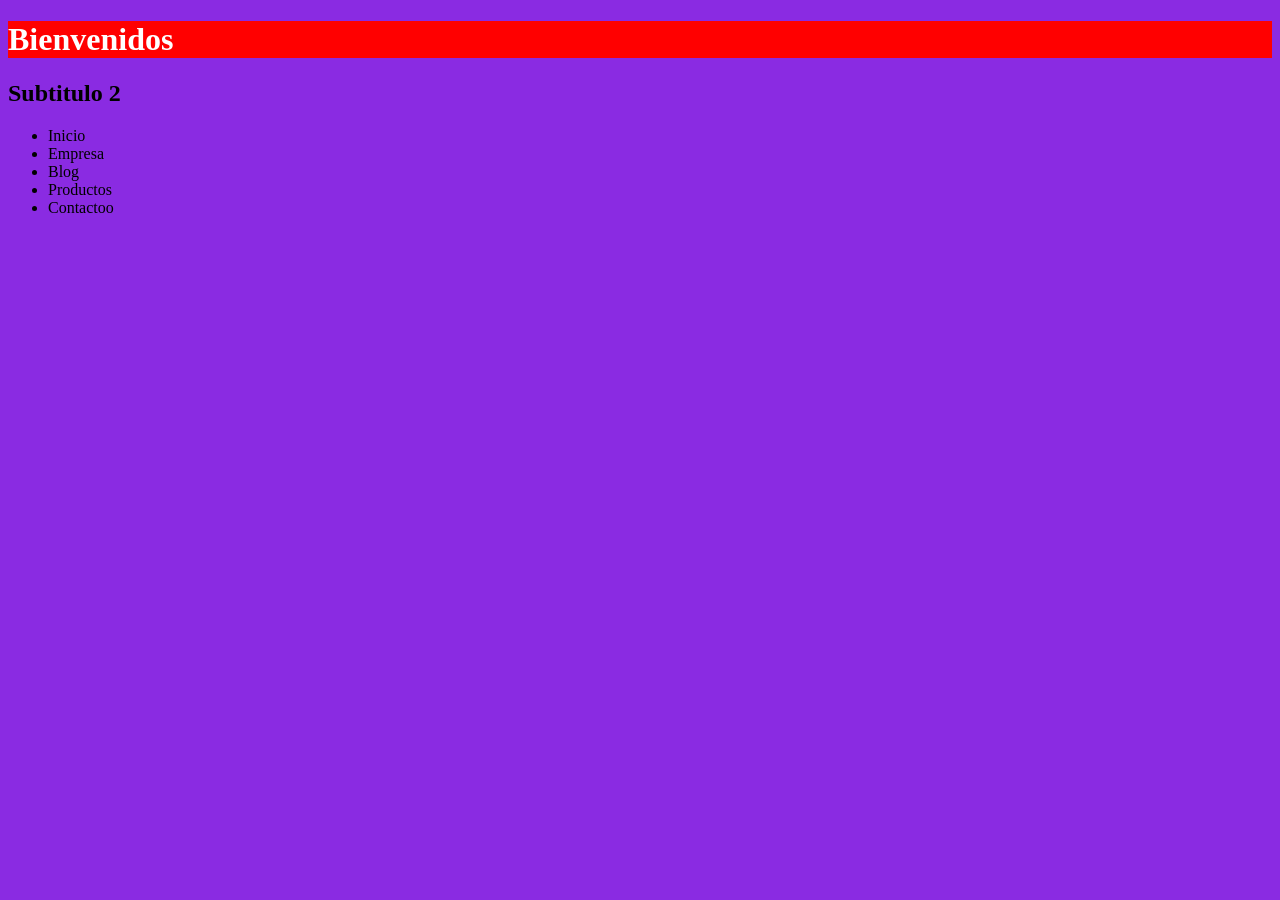
<file: index.html>
<!DOCTYPE html>
<html lang="en">
<head>
    <meta charset="UTF-8">
    <meta name="viewport" content="width=device-width, initial-scale=1.0">
    <title>Document</title>

    <h1>Bienvenidos</h1>

    <h2>Subtitulo 2</h2>

    <link rel="stylesheet" href="estilos.css">
    
</head>
<body>
    <div class = navegacion >
        <ul>
            <li>Inicio</li>
            <li>Empresa</li>
            <li>Blog</li>
            <li>Productos</li>
            <li>Contactoo</li>
        </ul>
    </div>
    
</body>
</html>
</file>
<file: estilos.css>
body {

    background-color:blueviolet 
}

h1 {

    font-size: 32px;
    background-color: red;
    color: white;
}
</file>
